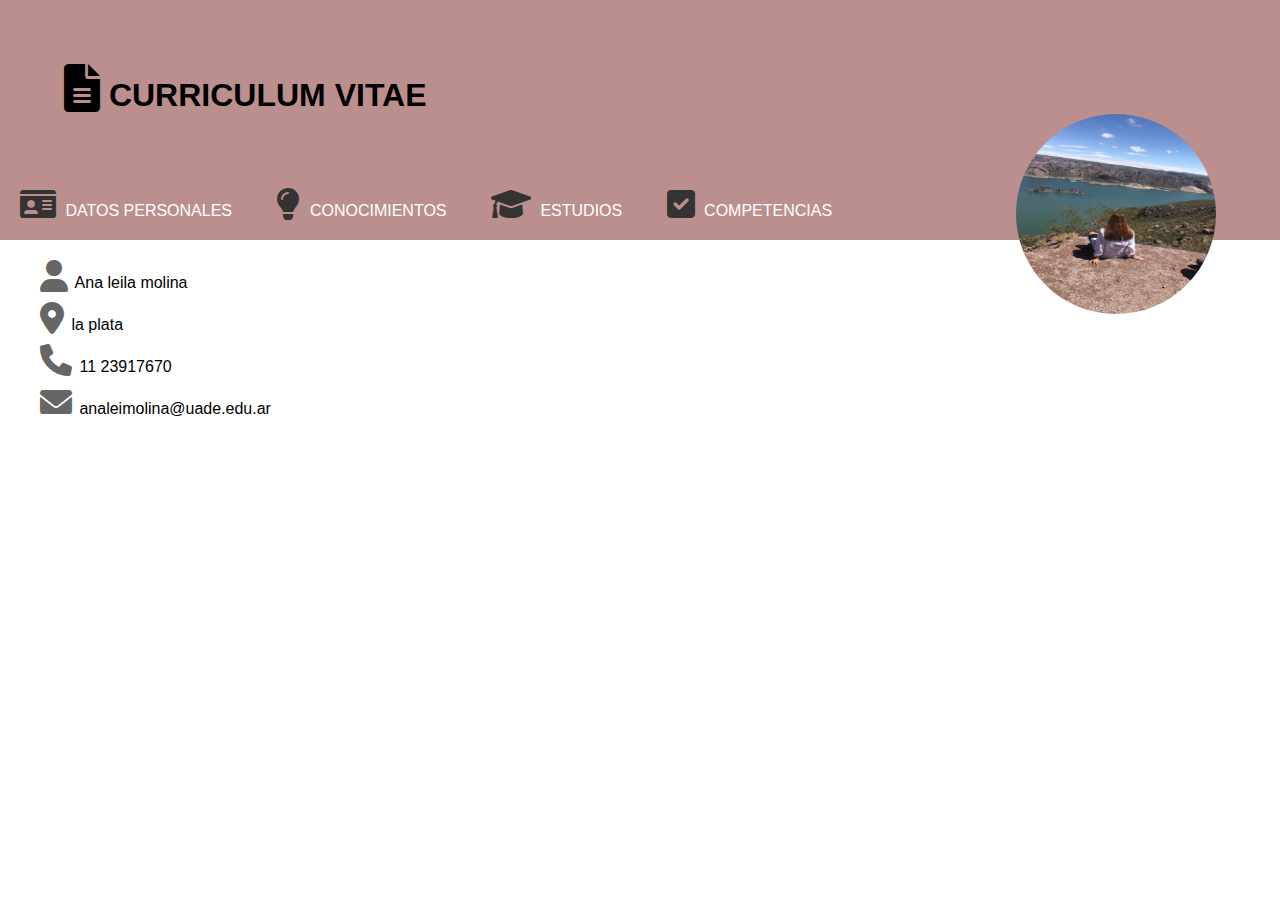
<file: index.html>
<!DOCTYPE html>
<html lang="en">
<head>
    <meta charset="UTF-8">
    <meta http-equiv="X-UA-Compatible" content="IE=edge">
    <meta name="viewport" content="width=device-width, initial-scale=1.0">
    <title>CURRICULUM VITAE</title>
    <link rel="stylesheet" href="miestilo.css">
    <link rel="stylesheet" href="https://cdn.jsdelivr.net/npm/@fortawesome/fontawesome-free@6.0.0-beta3/css/all.min.css">
</head>
<body>
    <header>
        <h1><i class="fas fa-file-alt"></i> CURRICULUM VITAE</h1>
        <img class="perfil" src="cv.png.png" alt="perfil CV">
    </header>

    <nav>
        <ul>
            <li><a href="index.html"><i class="fas fa-id-card"></i> DATOS PERSONALES</a></li>
            <li><a href="conocimientos.html"><i class="fas fa-lightbulb"></i> CONOCIMIENTOS</a></li>
            <li><a href="estudios.html"><i class="fas fa-graduation-cap"></i> ESTUDIOS</a></li>
            <li><a href="competencias.html"><i class="fas fa-check-square"></i> COMPETENCIAS</a></li>
        </ul>
    </nav>
    <main>
        <section>
            <ul>
                <li><i class="fas fa-user"></i> Ana leila molina</li>
                <li><i class="fas fa-map-marker-alt"></i> la plata </li>
                <li><i class="fas fa-phone"></i> 11 23917670</li>
                <li><i class="fas fa-envelope"></i> analeimolina@uade.edu.ar</li>
            </ul>
        </section>
    </main>
    
</body>
</html>
</file>
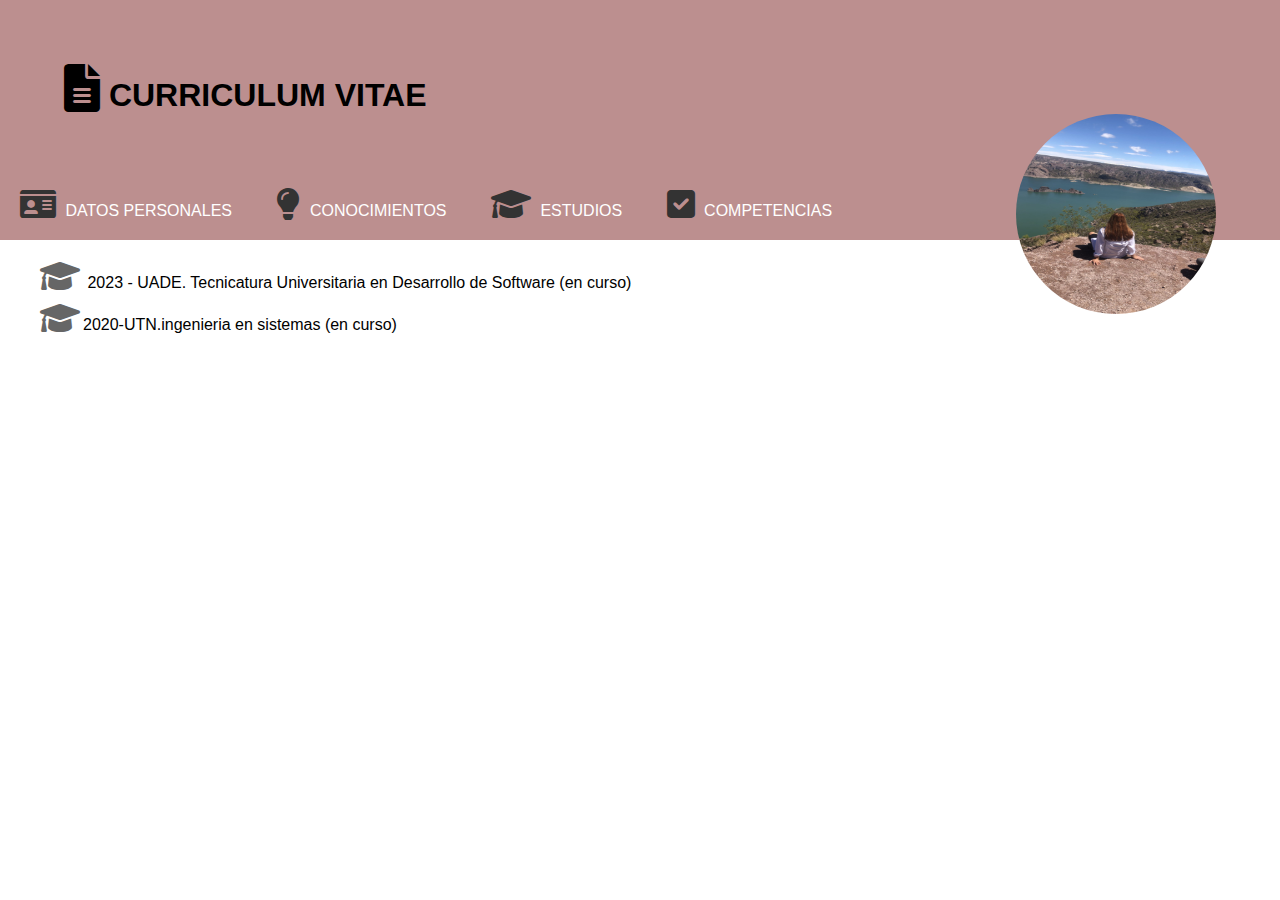
<file: competencia.html>
<!DOCTYPE html>
<html lang="en">
<head>
    <meta charset="UTF-8">
    <meta http-equiv="X-UA-Compatible" content="IE=edge">
    <meta name="viewport" content="width=device-width, initial-scale=1.0">
    <title>CURRICULUM VITAE</title>
    <link rel="stylesheet" href="miestilo.css">
    <link rel="stylesheet" href="https://cdn.jsdelivr.net/npm/@fortawesome/fontawesome-free@6.0.0-beta3/css/all.min.css">
</head>
<body>
    <header>
        <h1><i class="fas fa-file-alt"></i> CURRICULUM VITAE</h1>
        <img class="perfil" src="cv.png.png" alt="perfil CV">
    </header>
    <nav>
        <ul>
            <li><a href="index.html"><i class="fas fa-id-card"></i> DATOS PERSONALES</a></li>
            <li><a href="conocimientos.html"><i class="fas fa-lightbulb"></i> CONOCIMIENTOS</a></li>
            <li><a href="estudios.html"><i class="fas fa-graduation-cap"></i> ESTUDIOS</a></li>
            <li><a href="competencias.html"><i class="fas fa-check-square"></i> COMPETENCIAS</a></li>
        </ul>
    </nav>
    <main>
        <section>
            <ul>
                <li><i class="fas fa-graduation-cap"></i> 2023 - UADE. Tecnicatura Universitaria en Desarrollo de Software (en curso)</li>
                <li><i class="fas fa-graduation-cap"></i>2020-UTN.ingenieria en sistemas (en curso)</li>
            </ul>
        </section>
    </main>
    
</body>
</html>
</file>
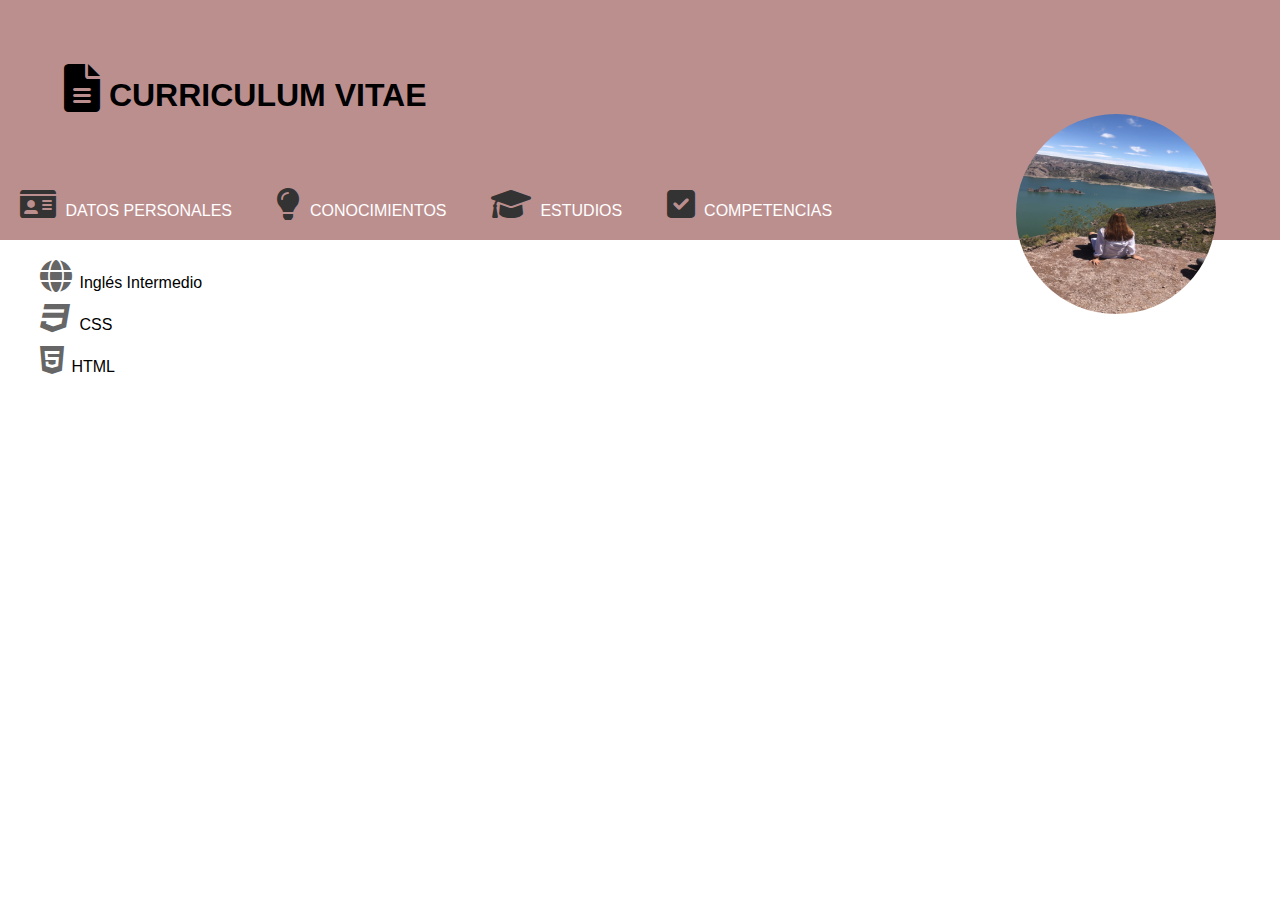
<file: conocimientos.html>
<!DOCTYPE html>
<html lang="en">
<head>
    <meta charset="UTF-8">
    <meta http-equiv="X-UA-Compatible" content="IE=edge">
    <meta name="viewport" content="width=device-width, initial-scale=1.0">
    <title>CURRICULUM VITAE</title>
    <link rel="stylesheet" href="miestilo.css">
    <link rel="stylesheet" href="https://cdnjs.cloudflare.com/ajax/libs/font-awesome/6.0.0-beta3/css/all.min.css">
</head>
<body>
    <header>
        <h1><i class="fas fa-file-alt"></i> CURRICULUM VITAE</h1>
        <img class="perfil" src="cv.png.png" alt="perfil CV">
    </header>
    <nav>
        <ul>
            <li><a href="index.html"><i class="fas fa-id-card"></i> DATOS PERSONALES</a></li>
            <li><a href="conocimientos.html"><i class="fas fa-lightbulb"></i> CONOCIMIENTOS</a></li>
            <li><a href="estudios.html"><i class="fas fa-graduation-cap"></i> ESTUDIOS</a></li>
            <li><a href="competencias.html"><i class="fas fa-check-square"></i> COMPETENCIAS</a></li>
        </ul>
    </nav>
    <main>
        <section>
            <ul>
              
                <li><i class="fas fa-globe"></i> Inglés Intermedio</li>
                <li><i class="fab fa-css3"></i> CSS</li>
                <li><i class="fab fa-html5"></i> HTML</li>

            </ul>
        </section>
    </main>
   
</body>
</html>
</file>
<file: miestilo.css>
body {
    position: relative;
    min-height: 100vh;
    background-color: #ffffff;
    color: #000000;
    font-family: "Helvetica", sans-serif;
}

html{height: 100%;}
*{  margin: 0;
    box-sizing: border-box;
}

h1, h2 {
  font-family: "Helvetica Bold", Arial, sans-serif;
}

h2 {
  font-family: "Helvetica", Arial, sans-serif;
}
  
  .perfil {
    width: 200px;
    height: 200px;
    border-radius: 50%;
    overflow: hidden;
    position: relative;
    float:right
  }


  header {
    background-color:rosybrown;
    padding: 5%;
    color: #ffffff;
    width: 100%;
    margin: 0px;
    position: relative;
    height: auto;
  
  }
  
  nav ul {
    list-style-type: none;
    margin: 0;
    padding: 0;
    background-color:rosybrown;
  }
  
  nav li {
    display: inline-block;
  }
  
  nav a {
    display: block;
    padding: 10px 20px;
    color: #ffffff;
    text-decoration: none;
  }
  
  nav a:hover {
    background-color: #A6A3C9;
    color:rosybrown;
  }
  
  main {
    padding: 20px;
    position: relative;
  }
  
  section {
    margin-bottom: 14%;
  }
  
  h1, h2, h3 {
    color: #000000;
  }
  
  ul {
    list-style-type: disc;
    margin-left: 20px;
  }
  
  footer {
    background-color:rosybrown;
    position: relative;
    padding: 10%;
    color: #A6A3C9;
    margin: auto;
    text-align: center;
    width: 100%;
    bottom: 0;
    height:3 em;
  }
  
  .box {
    background-color: #ffffff;
    border: 1px solid #000000;
    padding: 15%;
    margin-bottom: 2%;
  }
  
  .btn {
    display: inline-block;
    background-color:rosybrown;
    color: #ffffff;
    padding: 10% 20%;
    text-decoration: none;
    margin-right: 10px;
  }

header h1 i {
  font-size: 48px;
  color: #000;
}

nav ul li a i {
  font-size: 2em; 
  color: #333; 
  margin-right: 5px;
}

section ul li i {
  font-size: 2em;
  color: #666;
  margin-right: 3px;
}

section ul {
  list-style-type: none; 
  padding: 0;
  margin: flex; 
}

ul li {
  margin-bottom: 10px; 
}
</file>
